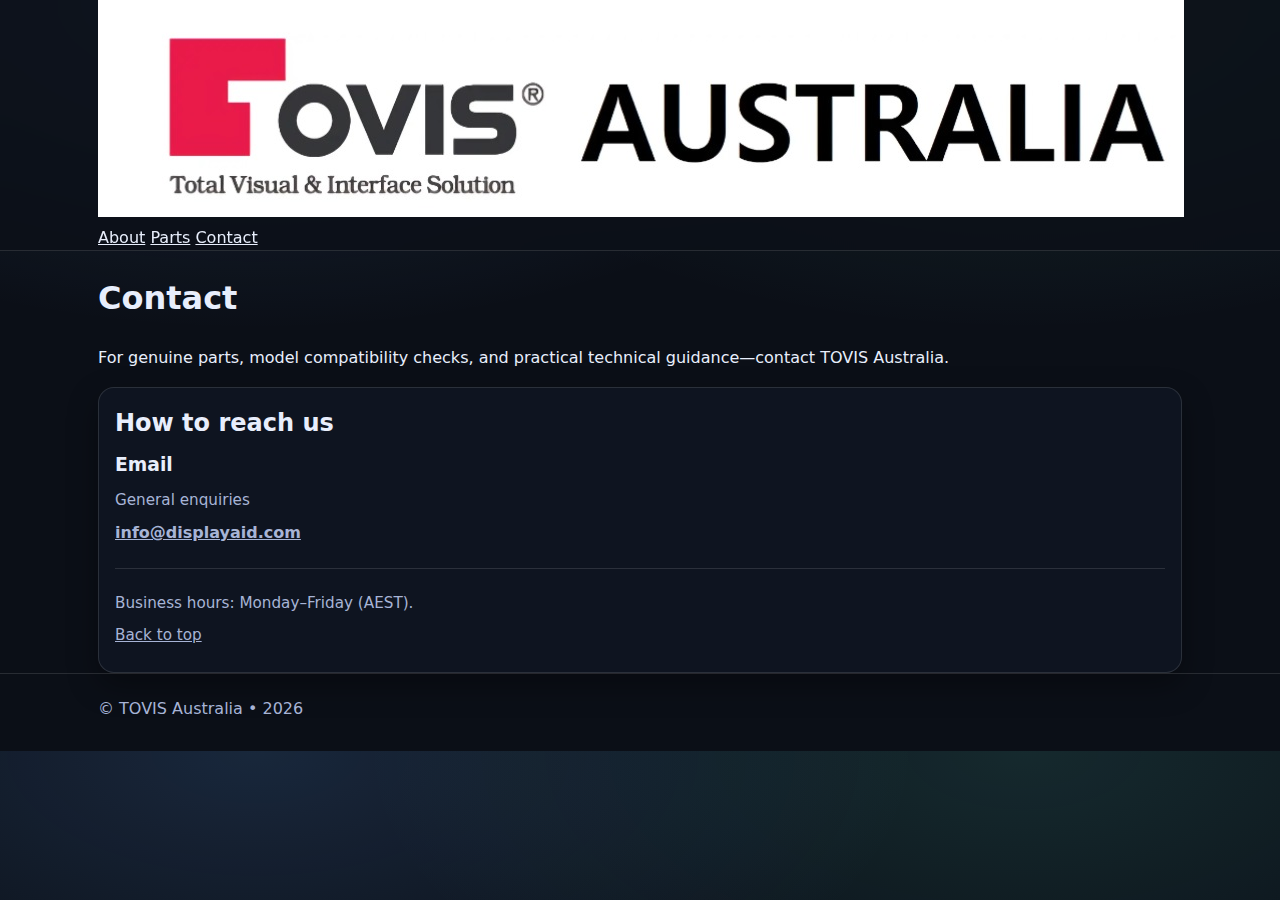
<file: index.html>
<!doctype html>
<html lang="en">
<head>
  <meta charset="utf-8" />
  <meta name="viewport" content="width=device-width, initial-scale=1" />

  <title>Contact | TOVIS Australia</title>
  <meta name="description" content="Contact TOVIS Australia for genuine parts, model compatibility checks, and practical technical guidance across Australia & New Zealand." />

  <link rel="canonical" href="https://tovis.com.au/" />

  <meta property="og:title" content="Contact | TOVIS Australia" />
  <meta property="og:description" content="Contact TOVIS Australia for genuine parts, model compatibility checks, and practical technical guidance across Australia & New Zealand." />
  <meta property="og:url" content="https://www.tovis.com.au/" />
  <meta property="og:type" content="website" />

  <!-- Premium font: Inter (same as About/Parts) -->
  <link rel="preconnect" href="https://fonts.googleapis.com">
  <link rel="preconnect" href="https://fonts.gstatic.com" crossorigin>
  <link href="https://fonts.googleapis.com/css2?family=Inter:wght@400;600;700;800;900&display=swap" rel="stylesheet">

  <link rel="stylesheet" href="assets/css/styles.css" />
  <link rel="icon" href="assets/images/tovis-australia-logo.jpg" />
</head>

<body>
  <a id="top"></a>

  <header>
    <div class="container">
      <div class="brand">
        <a href="index.html" aria-label="Go to Contact">
          <img src="assets/images/tovis-australia-logo.jpg" alt="TOVIS Australia logo" />
        </a>
      </div>

      <!-- IMPORTANT: Keep this order on EVERY page -->
      <nav aria-label="Primary">
        <a href="about.html">About</a>
        <a href="parts.html">Parts</a>
        <a href="index.html" aria-current="page">Contact</a>
      </nav>
    </div>
  </header>

  <main class="container">
    <h1>Contact</h1>
    <p class="lead">
      For genuine parts, model compatibility checks, and practical technical guidance—contact TOVIS Australia.
    </p>

    <section class="card">
      <h2 class="section-title">How to reach us</h2>

      <div class="subgrid">
        <div class="subbox">
          <h3>Email</h3>
          <p class="muted small">General enquiries</p>
          <p><strong><a href="mailto:info@displayaid.com">info@displayaid.com</a></strong></p>
        </div>
      </div>

      <div class="hr"></div>
      <p class="muted small">Business hours: Monday–Friday (AEST).</p>
      <p class="small"><a href="#top">Back to top</a></p>
    </section>
  </main>

  <footer>
    <div class="container">
      <div class="muted">© TOVIS Australia • <span id="year"></span></div>
    </div>
  </footer>

  <script>
    document.getElementById("year").textContent = new Date().getFullYear();
  </script>
</body>
</html>
</file>
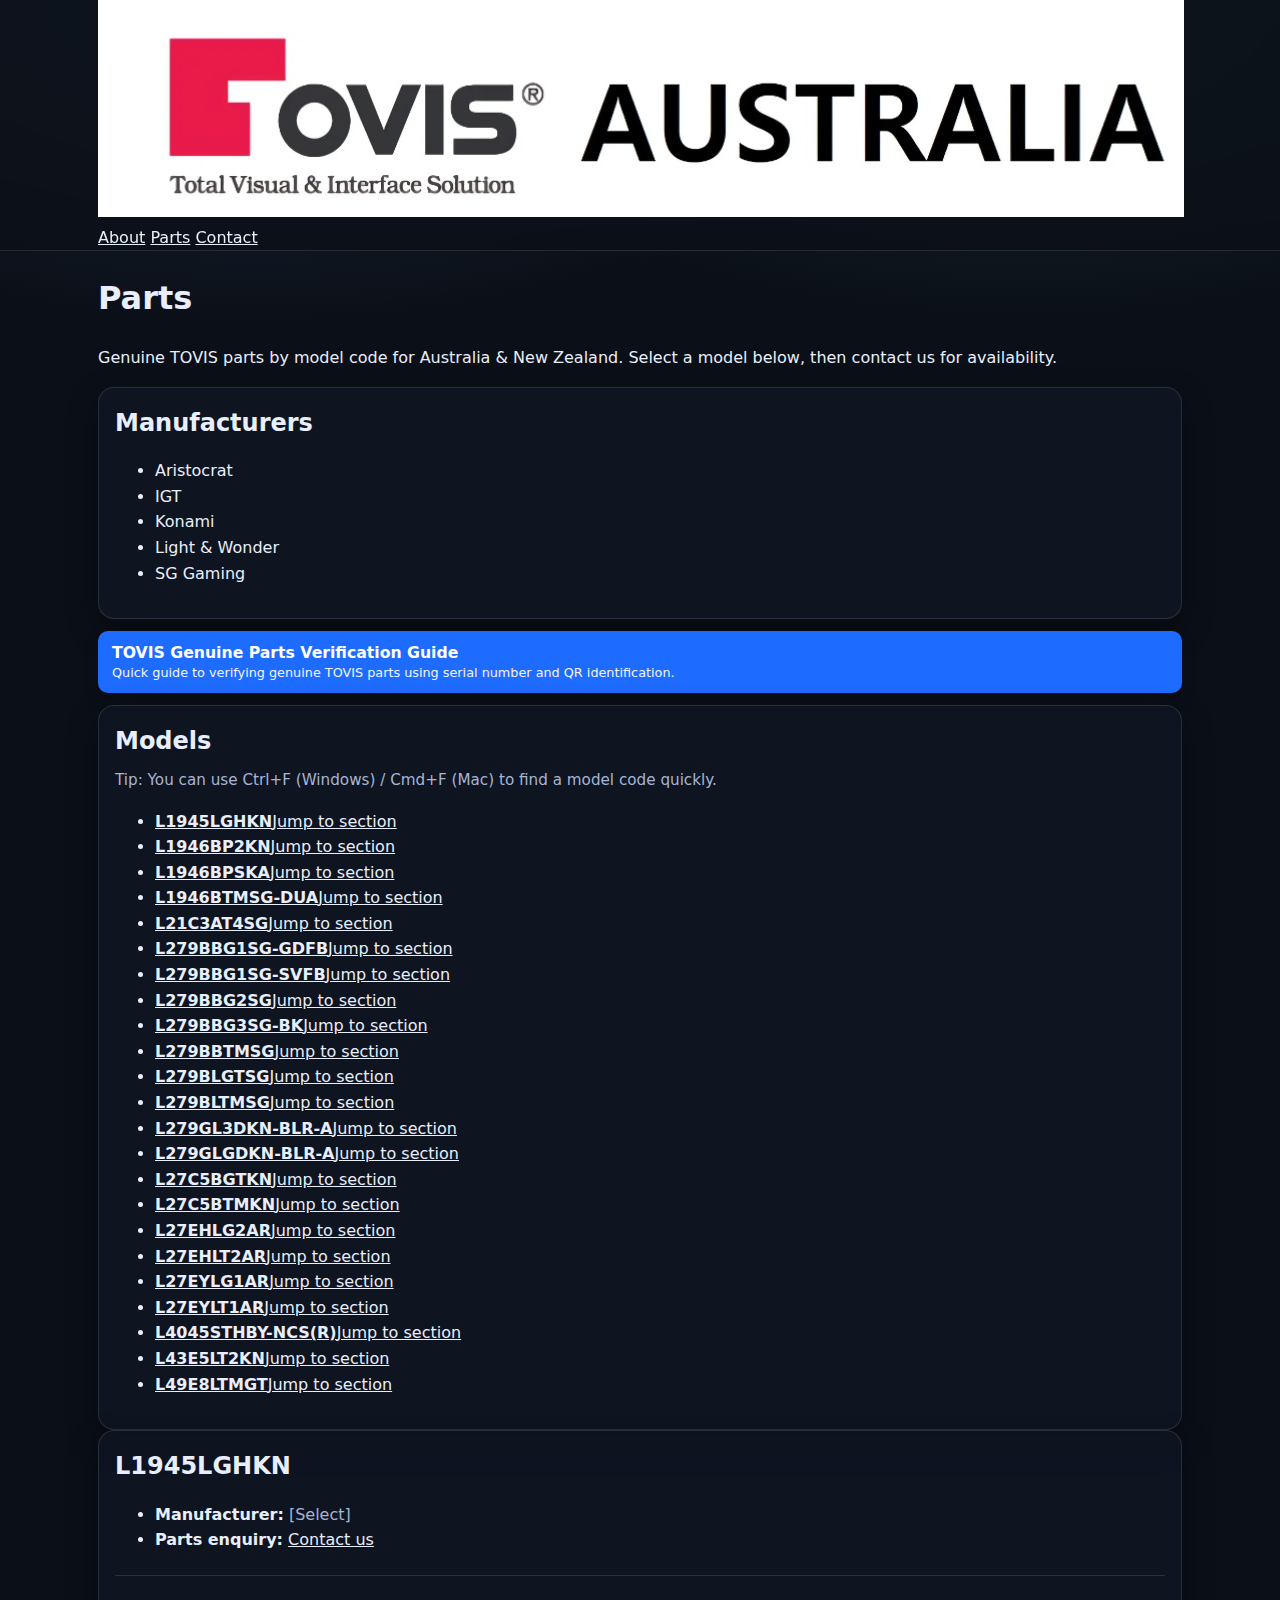
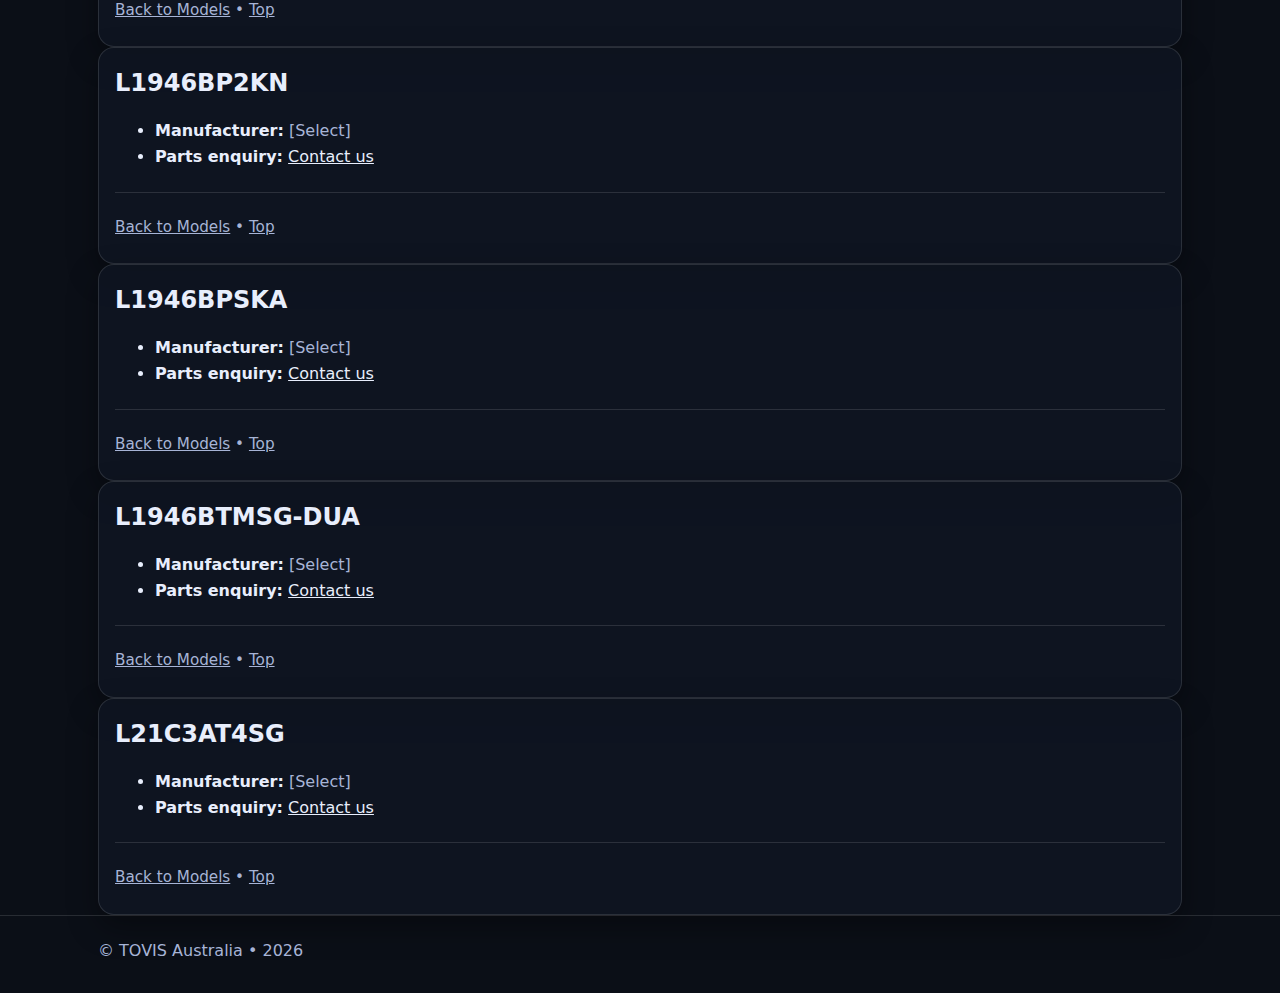
<file: parts.html>
<!doctype html>
<html lang="en">
<head>
  <meta charset="utf-8" />
  <meta name="viewport" content="width=device-width, initial-scale=1" />

  <title>Parts | TOVIS Australia</title>
  <meta name="description" content="TOVIS genuine parts by model for Australia & New Zealand. Search model codes and contact us for parts availability." />

  <link rel="canonical" href="https://www.tovis.com.au/parts.html" />

  <meta property="og:title" content="Parts | TOVIS Australia" />
  <meta property="og:description" content="TOVIS genuine parts by model for Australia & New Zealand. Search model codes and contact us for parts availability." />
  <meta property="og:url" content="https://www.tovis.com.au/parts.html" />
  <meta property="og:type" content="website" />

  <!-- Premium font: Inter (same as About) -->
  <link rel="preconnect" href="https://fonts.googleapis.com">
  <link rel="preconnect" href="https://fonts.gstatic.com" crossorigin>
  <link href="https://fonts.googleapis.com/css2?family=Inter:wght@400;600;700;800;900&display=swap" rel="stylesheet">

  <link rel="stylesheet" href="assets/css/styles.css" />
  <link rel="icon" href="assets/images/tovis-australia-logo.jpg" />

  <!-- Verification Guide flashing blue bar (inline so you don't have to edit CSS file) -->
  <style>
    .verify-bar{
      display: block;
      text-decoration: none;
      background: #1e6bff;
      color: #ffffff;

      padding: 12px 14px;
      border-radius: 10px;
      margin: 12px 0;

      line-height: 1.25;
      box-shadow: 0 6px 16px rgba(0,0,0,0.18);

      animation: verifyPulse 1.1s infinite;
    }

    .verify-bar:hover{
      filter: brightness(1.08);
      transform: translateY(-1px);
    }

    .verify-title{
      display: block;
      font-weight: 800;
      font-size: 0.98rem;
    }

    .verify-sub{
      display: block;
      font-size: 0.80rem;
      opacity: 0.95;
      margin-top: 2px;
    }

    @keyframes verifyPulse{
      0%   { box-shadow: 0 0 0 0 rgba(30,107,255,0.75), 0 6px 16px rgba(0,0,0,0.18); }
      70%  { box-shadow: 0 0 0 12px rgba(30,107,255,0),   0 6px 16px rgba(0,0,0,0.18); }
      100% { box-shadow: 0 0 0 0 rgba(30,107,255,0),      0 6px 16px rgba(0,0,0,0.18); }
    }

    @media (max-width: 640px){
      .verify-sub{ display:none; }
    }
  </style>
</head>

<body>
  <a id="top"></a>

  <header>
    <div class="container">
      <div class="brand">
        <a href="index.html" aria-label="Go to Contact">
          <img src="assets/images/tovis-australia-logo.jpg" alt="TOVIS Australia logo" />
        </a>
      </div>

      <!-- IMPORTANT: Keep this order on EVERY page -->
      <nav aria-label="Primary">
        <a href="about.html">About</a>
        <a href="parts.html" aria-current="page">Parts</a>
        <a href="index.html">Contact</a>
      </nav>
    </div>
  </header>

  <main class="container">
    <!-- Same heading style as About -->
    <h1>Parts</h1>
    <p class="lead">
      Genuine TOVIS parts by model code for Australia &amp; New Zealand. Select a model below, then contact us for availability.
    </p>

    <section class="card">
      <h2 class="section-title">Manufacturers</h2>
      <ul class="chips">
        <li>Aristocrat</li>
        <li>IGT</li>
        <li>Konami</li>
        <li>Light &amp; Wonder</li>
        <li>SG Gaming</li>
      </ul>
    </section>

    <!-- INSERTED: Blue flashing bar between Manufacturers and Models (URL not shown on page) -->
    <a class="verify-bar" href="https://tovis-aus.github.io/Parts/" aria-label="Open TOVIS Genuine Parts Verification Guide">
      <span class="verify-title">TOVIS Genuine Parts Verification Guide</span>
      <span class="verify-sub">Quick guide to verifying genuine TOVIS parts using serial number and QR identification.</span>
    </a>

    <section class="card" id="models">
      <h2 class="section-title">Models</h2>
      <p class="muted small">
        Tip: You can use Ctrl+F (Windows) / Cmd+F (Mac) to find a model code quickly.
      </p>

      <!-- Using vp style makes the list look professional -->
      <ul class="vp">
        <li><a href="#l1945lghkn"><strong>L1945LGHKN</strong>Jump to section</a></li>
        <li><a href="#l1946bp2kn"><strong>L1946BP2KN</strong>Jump to section</a></li>
        <li><a href="#l1946bpska"><strong>L1946BPSKA</strong>Jump to section</a></li>
        <li><a href="#l1946btmsg-dua"><strong>L1946BTMSG-DUA</strong>Jump to section</a></li>
        <li><a href="#l21c3at4sg"><strong>L21C3AT4SG</strong>Jump to section</a></li>
        <li><a href="#l279bbg1sg-gdfb"><strong>L279BBG1SG-GDFB</strong>Jump to section</a></li>
        <li><a href="#l279bbg1sg-svfb"><strong>L279BBG1SG-SVFB</strong>Jump to section</a></li>
        <li><a href="#l279bbg2sg"><strong>L279BBG2SG</strong>Jump to section</a></li>
        <li><a href="#l279bbg3sg-bk"><strong>L279BBG3SG-BK</strong>Jump to section</a></li>
        <li><a href="#l279bbtmsg"><strong>L279BBTMSG</strong>Jump to section</a></li>
        <li><a href="#l279blgtsg"><strong>L279BLGTSG</strong>Jump to section</a></li>
        <li><a href="#l279bltmsg"><strong>L279BLTMSG</strong>Jump to section</a></li>
        <li><a href="#l279gl3dkn-blr-a"><strong>L279GL3DKN-BLR-A</strong>Jump to section</a></li>
        <li><a href="#l279glgdkn-blr-a"><strong>L279GLGDKN-BLR-A</strong>Jump to section</a></li>
        <li><a href="#l27c5bgtkn"><strong>L27C5BGTKN</strong>Jump to section</a></li>
        <li><a href="#l27c5btmkn"><strong>L27C5BTMKN</strong>Jump to section</a></li>
        <li><a href="#l27ehlg2ar"><strong>L27EHLG2AR</strong>Jump to section</a></li>
        <li><a href="#l27ehlt2ar"><strong>L27EHLT2AR</strong>Jump to section</a></li>
        <li><a href="#l27eylg1ar"><strong>L27EYLG1AR</strong>Jump to section</a></li>
        <li><a href="#l27eylt1ar"><strong>L27EYLT1AR</strong>Jump to section</a></li>
        <li><a href="#l4045sthby-ncs-r"><strong>L4045STHBY-NCS(R)</strong>Jump to section</a></li>
        <li><a href="#l43e5lt2kn"><strong>L43E5LT2KN</strong>Jump to section</a></li>
        <li><a href="#l49e8ltmgt"><strong>L49E8LTMGT</strong>Jump to section</a></li>
      </ul>
    </section>

    <!-- Model sections -->
    <section class="card" id="l1945lghkn">
      <h2 class="section-title">L1945LGHKN</h2>
      <ul class="list-clean">
        <li><strong>Manufacturer:</strong> <span class="muted">[Select]</span></li>
        <li><strong>Parts enquiry:</strong> <a href="index.html">Contact us</a></li>
      </ul>
      <div class="hr"></div>
      <p class="small"><a href="#models">Back to Models</a> • <a href="#top">Top</a></p>
    </section>

    <section class="card" id="l1946bp2kn">
      <h2 class="section-title">L1946BP2KN</h2>
      <ul class="list-clean">
        <li><strong>Manufacturer:</strong> <span class="muted">[Select]</span></li>
        <li><strong>Parts enquiry:</strong> <a href="index.html">Contact us</a></li>
      </ul>
      <div class="hr"></div>
      <p class="small"><a href="#models">Back to Models</a> • <a href="#top">Top</a></p>
    </section>

    <section class="card" id="l1946bpska">
      <h2 class="section-title">L1946BPSKA</h2>
      <ul class="list-clean">
        <li><strong>Manufacturer:</strong> <span class="muted">[Select]</span></li>
        <li><strong>Parts enquiry:</strong> <a href="index.html">Contact us</a></li>
      </ul>
      <div class="hr"></div>
      <p class="small"><a href="#models">Back to Models</a> • <a href="#top">Top</a></p>
    </section>

    <section class="card" id="l1946btmsg-dua">
      <h2 class="section-title">L1946BTMSG-DUA</h2>
      <ul class="list-clean">
        <li><strong>Manufacturer:</strong> <span class="muted">[Select]</span></li>
        <li><strong>Parts enquiry:</strong> <a href="index.html">Contact us</a></li>
      </ul>
      <div class="hr"></div>
      <p class="small"><a href="#models">Back to Models</a> • <a href="#top">Top</a></p>
    </section>

    <section class="card" id="l21c3at4sg">
      <h2 class="section-title">L21C3AT4SG</h2>
      <ul class="list-clean">
        <li><strong>Manufacturer:</strong> <span class="muted">[Select]</span></li>
        <li><strong>Parts enquiry:</strong> <a href="index.html">Contact us</a></li>
      </ul>
      <div class="hr"></div>
      <p class="small"><a href="#models">Back to Models</a> • <a href="#top">Top</a></p>
    </section>

    <!-- Keep adding the rest of your model sections the same way... -->

  </main>

  <footer>
    <div class="container">
      <div class="muted">© TOVIS Australia • <span id="year"></span></div>
    </div>
  </footer>

  <script>
    document.getElementById("year").textContent = new Date().getFullYear();
  </script>
</body>
</html>
</file>
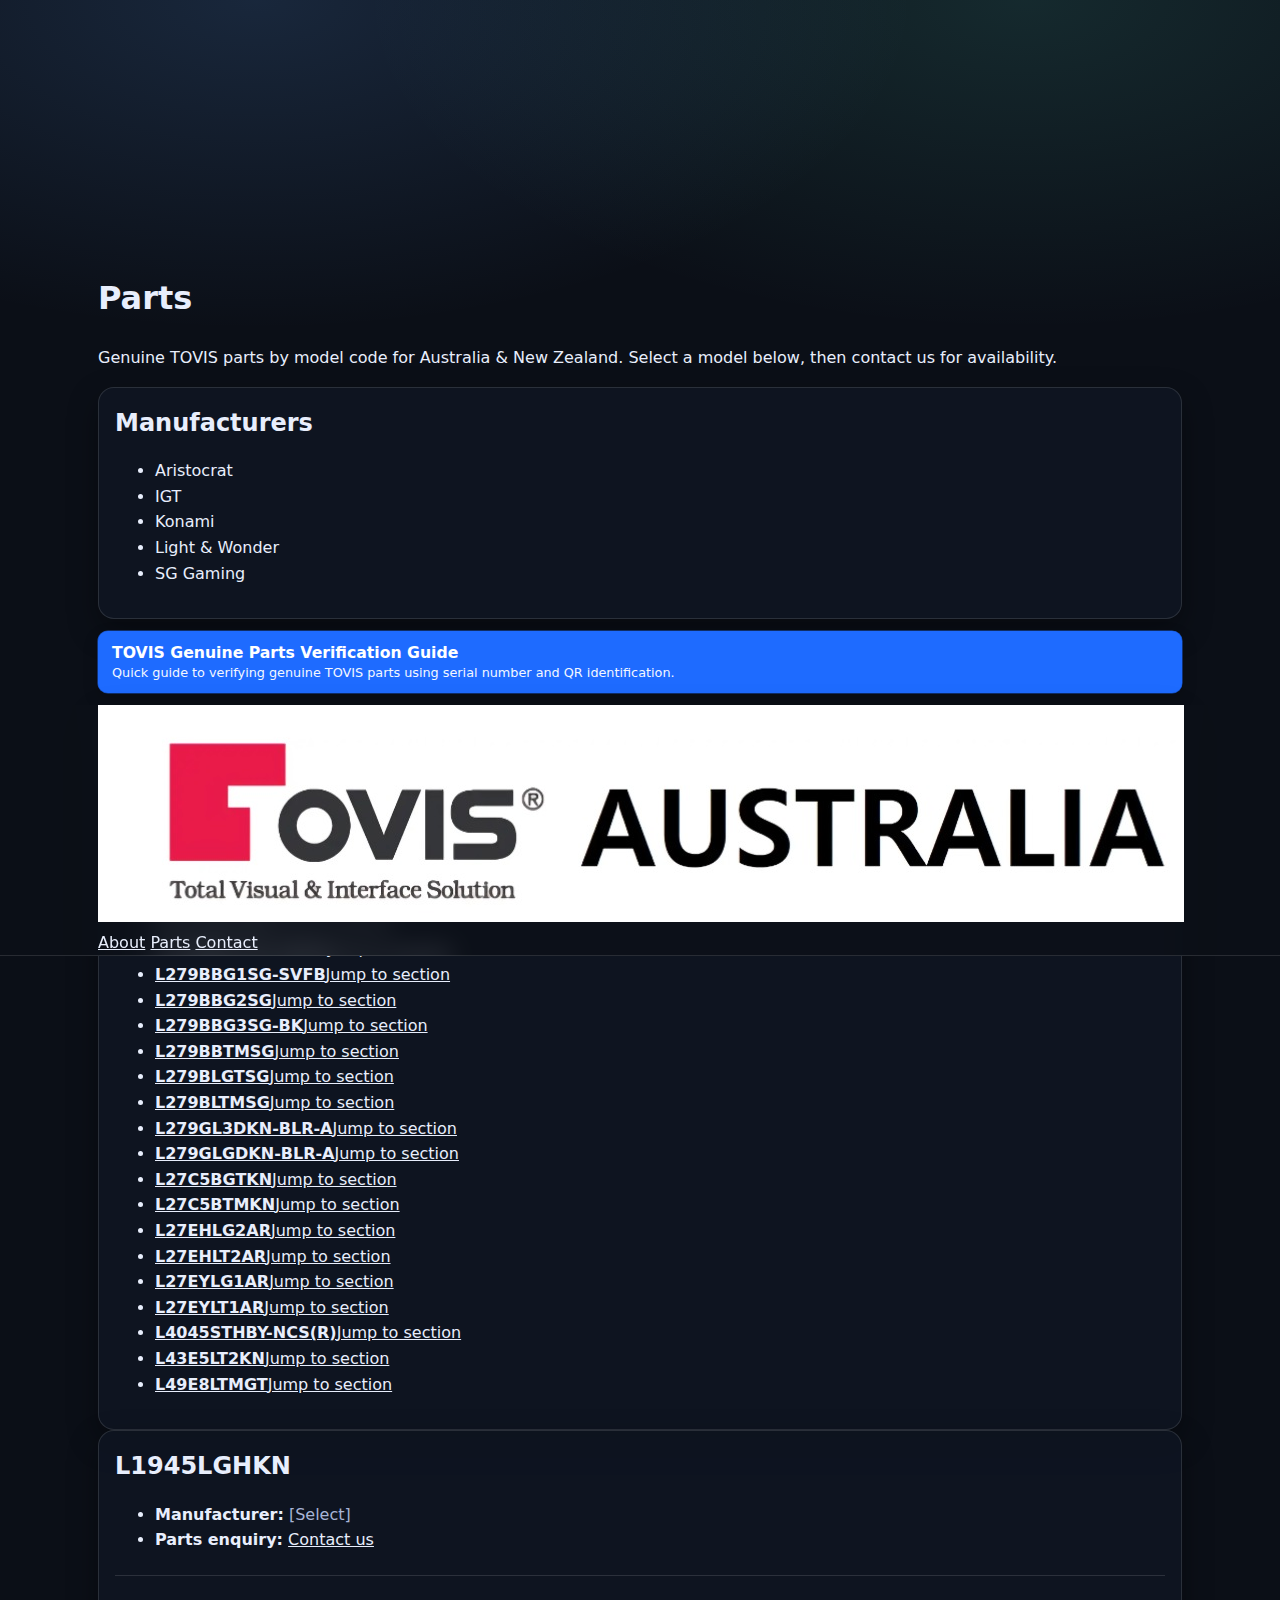
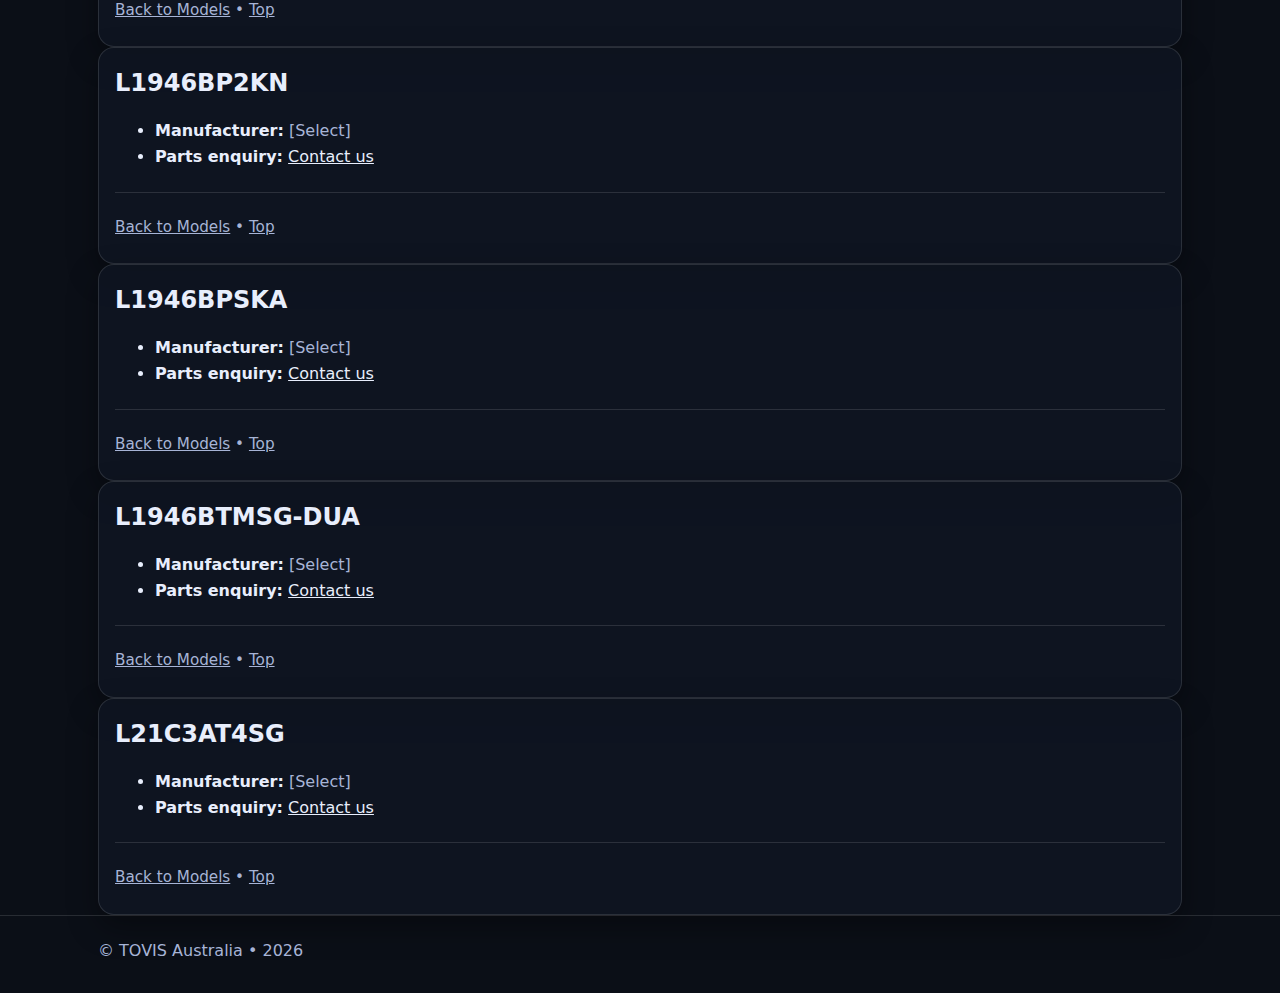
<file: products.html>
<!doctype html>
<html lang="en">
<head>
  <meta charset="utf-8" />
  <meta http-equiv="refresh" content="0; url=parts.html#models" />
  <link rel="canonical" href="https://tovis.com.au/parts.html" />
  <title>Redirecting…</title>
</head>
<body>
  <p>Redirecting to <a href="parts.html#models">Parts & Models</a>…</p>
</body>
</html>
</file>
<file: assets/css/styles.css>
:root{
  --bg:#0b0f17;
  --card:#0f1624;
  --text:#e8eefc;
  --muted:#a7b4d6;
  --line:rgba(255,255,255,.12);
  --brand:#5eead4;
  --brand2:#60a5fa;
  --shadow: 0 12px 30px rgba(0,0,0,.35);
  --radius:16px;
  --max: 1120px;
}

*{box-sizing:border-box}
html,body{margin:0;padding:0}
body{
  font-family: system-ui, -apple-system, Segoe UI, Roboto, Helvetica, Arial, "Apple Color Emoji","Segoe UI Emoji";
  background: radial-gradient(1200px 600px at 20% 0%, rgba(96,165,250,.16), transparent 55%),
              radial-gradient(1200px 600px at 80% 0%, rgba(94,234,212,.12), transparent 55%),
              var(--bg);
  color:var(--text);
  line-height:1.6;
}

a{color:inherit}
.container{max-width:var(--max);margin:0 auto;padding:0 18px}
.small{font-size:.95rem}
.muted{color:var(--muted)}
.hr{height:1px;background:var(--line);margin:22px 0}

header{
  position:sticky;top:0;z-index:50;
  background: rgba(11,15,23,.78);
  backdrop-filter: blur(12px);
  border-bottom:1px solid var(--line);
}
.nav{
  display:flex;align-items:center;justify-content:space-between;
  padding:14px 0;
}
.brand{
  display:flex;gap:10px;align-items:center;text-decoration:none;
}
.badge{
  width:34px;height:34px;border-radius:10px;
  background: linear-gradient(135deg, rgba(94,234,212,.9), rgba(96,165,250,.9));
  box-shadow: var(--shadow);
}
.brand strong{letter-spacing:.3px}
.navlinks{display:flex;gap:14px;flex-wrap:wrap}
.navlinks a{
  text-decoration:none;
  color:var(--muted);
  padding:8px 10px;border-radius:12px;
  border:1px solid transparent;
}
.navlinks a:hover{
  color:var(--text);
  border-color:var(--line);
  background: rgba(255,255,255,.03);
}

.hero{padding:52px 0 18px}
.hero h1{
  margin:0 0 10px;
  font-size: clamp(1.8rem, 3.3vw, 3rem);
  line-height:1.15;
}
.hero p{margin:0 0 14px;color:var(--muted);max-width:72ch}

.cta{display:flex;gap:12px;flex-wrap:wrap;margin-top:12px}
.btn{
  display:inline-flex;align-items:center;justify-content:center;
  padding:10px 14px;border-radius:14px;
  border:1px solid var(--line);
  text-decoration:none;
  background: rgba(255,255,255,.03);
}
.btn:hover{background: rgba(255,255,255,.06)}
.btn.primary{
  border-color: transparent;
  background: linear-gradient(135deg, rgba(94,234,212,.25), rgba(96,165,250,.25));
}

.grid{
  display:grid;
  grid-template-columns: repeat(12, 1fr);
  gap:14px;
  padding: 14px 0 40px;
}
.card{
  grid-column: span 12;
  background: rgba(15,22,36,.72);
  border:1px solid var(--line);
  border-radius: var(--radius);
  padding: 16px;
  box-shadow: var(--shadow);
}
.card h2,.card h3{margin:0 0 8px}
.card p{margin:8px 0;color:var(--muted)}
@media(min-width: 860px){
  .span6{grid-column: span 6}
  .span4{grid-column: span 4}
  .span8{grid-column: span 8}
}

.kv{display:flex;gap:10px;flex-wrap:wrap;margin-top:10px}
.pill{
  font-size:.9rem;
  padding:6px 10px;border-radius:999px;
  border:1px solid var(--line);
  background: rgba(255,255,255,.03);
  color: var(--muted);
}

.searchbar{
  display:flex;gap:10px;flex-wrap:wrap;align-items:center;
  margin-top:10px;
}
input[type="search"]{
  width:min(520px, 100%);
  padding:10px 12px;
  border-radius:14px;
  border:1px solid var(--line);
  background: rgba(255,255,255,.03);
  color: var(--text);
  outline:none;
}
input[type="search"]::placeholder{color:rgba(167,180,214,.75)}

.model-list{
  list-style:none;padding:0;margin:10px 0 0;
  display:grid;
  grid-template-columns: repeat(2, minmax(0,1fr));
  gap:10px 12px;
}
@media(min-width: 860px){
  .model-list{grid-template-columns: repeat(4, minmax(0,1fr))}
}
.model-list a{
  text-decoration:none;
  display:flex;align-items:center;justify-content:center;
  padding:10px 10px;border-radius:14px;
  border:1px solid var(--line);
  background: rgba(255,255,255,.02);
}
.model-list a:hover{
  background: rgba(255,255,255,.06);
  border-color: rgba(94,234,212,.35);
}
code{
  font-family: ui-monospace, SFMono-Regular, Menlo, Monaco, Consolas, "Liberation Mono", "Courier New", monospace;
  font-size:.95rem;
}

footer{
  border-top:1px solid var(--line);
  padding:22px 0 30px;
  color: var(--muted);
}
.footerline{
  display:flex;gap:10px;flex-wrap:wrap;align-items:center;justify-content:space-between
}
</file>
